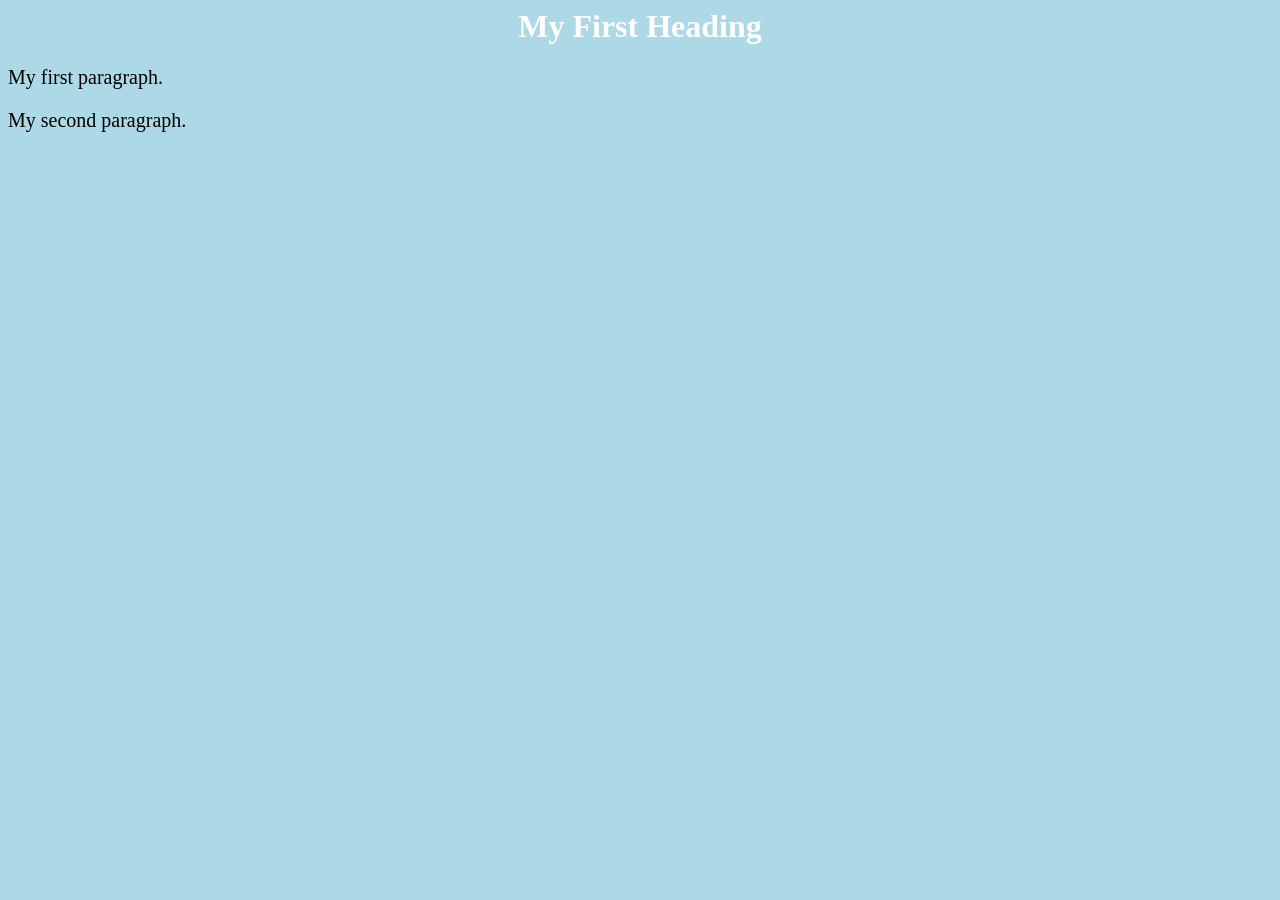
<file: index.html>
<! DOCTYPE html>
<html>
        <head>
                <title>Page Title</title>
                <link rel="stylesheet" href="styles.css">
       </head>
<body>
       <h1>My First Heading</h1> 
       <p>My first paragraph.</p> 
       <p>My second paragraph.</p>
</body> 
</html>
</file>
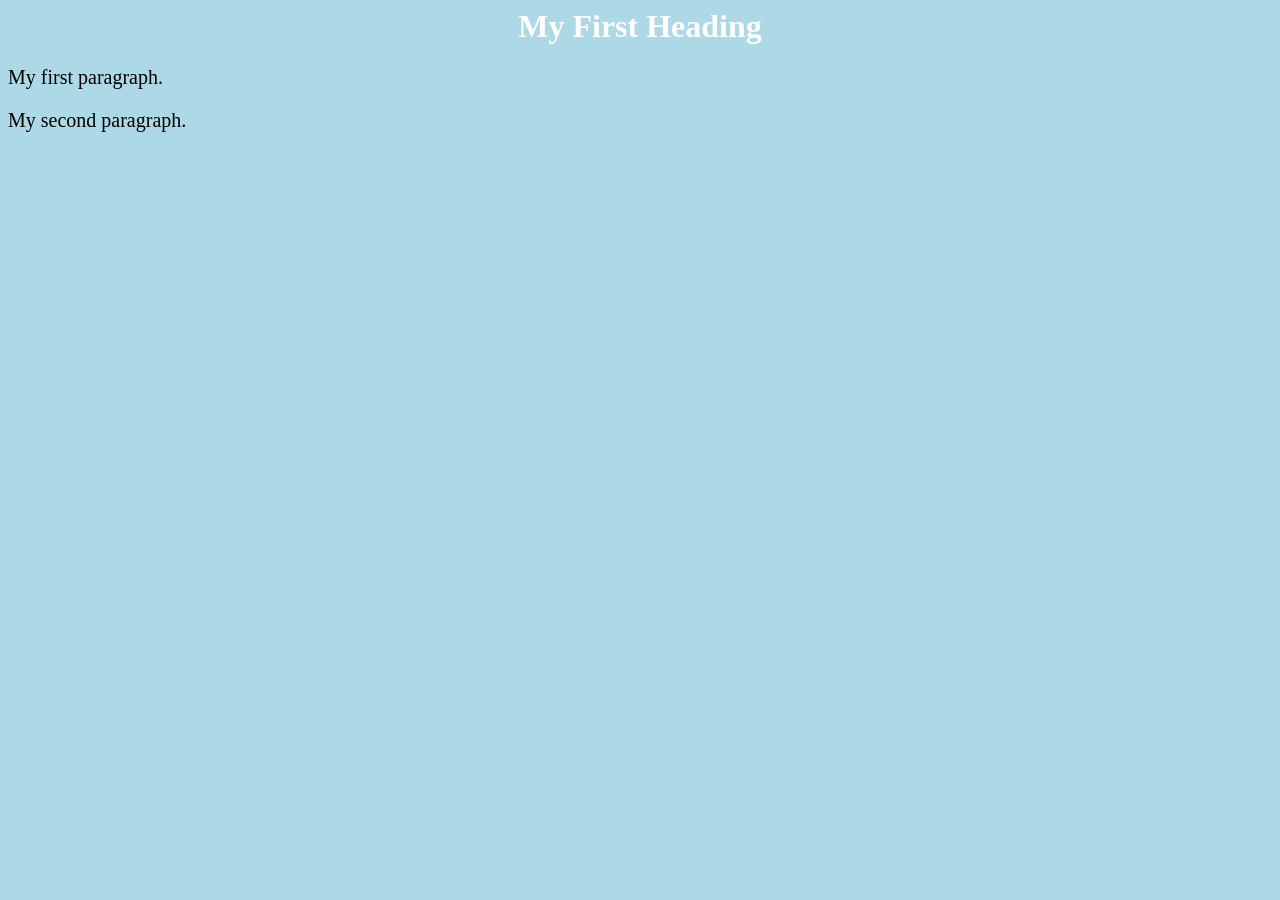
<file: web_pages/index.html>
<! DOCTYPE html>
<html>
        <head>
                <title>Page Title</title>
                <link rel="stylesheet" href="/css/styles.css">
       </head>
<body>
       <h1>My First Heading</h1> 
       <p>My first paragraph.</p> 
       <p>My second paragraph.</p>
</body> 
</html>
</file>
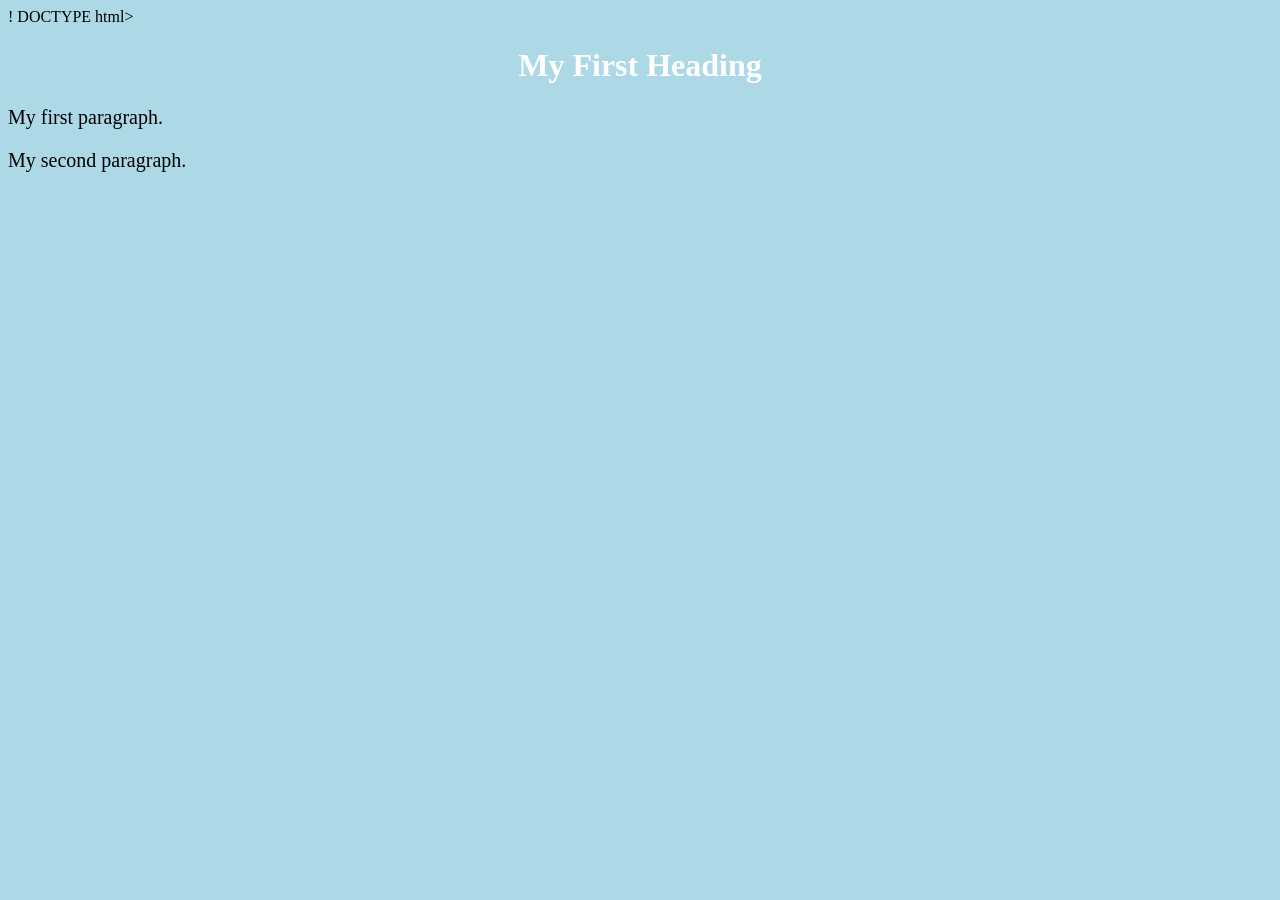
<file: page2.html>
! DOCTYPE html>
<html>
        <head>
                <title>Page Title</title>
                <link rel="stylesheet" href="styles.css">
       </head>
<body>
       <h1>My First Heading</h1>
       <p>My first paragraph.</p>
       <p>My second paragraph.</p>
</body>
</html>
</file>
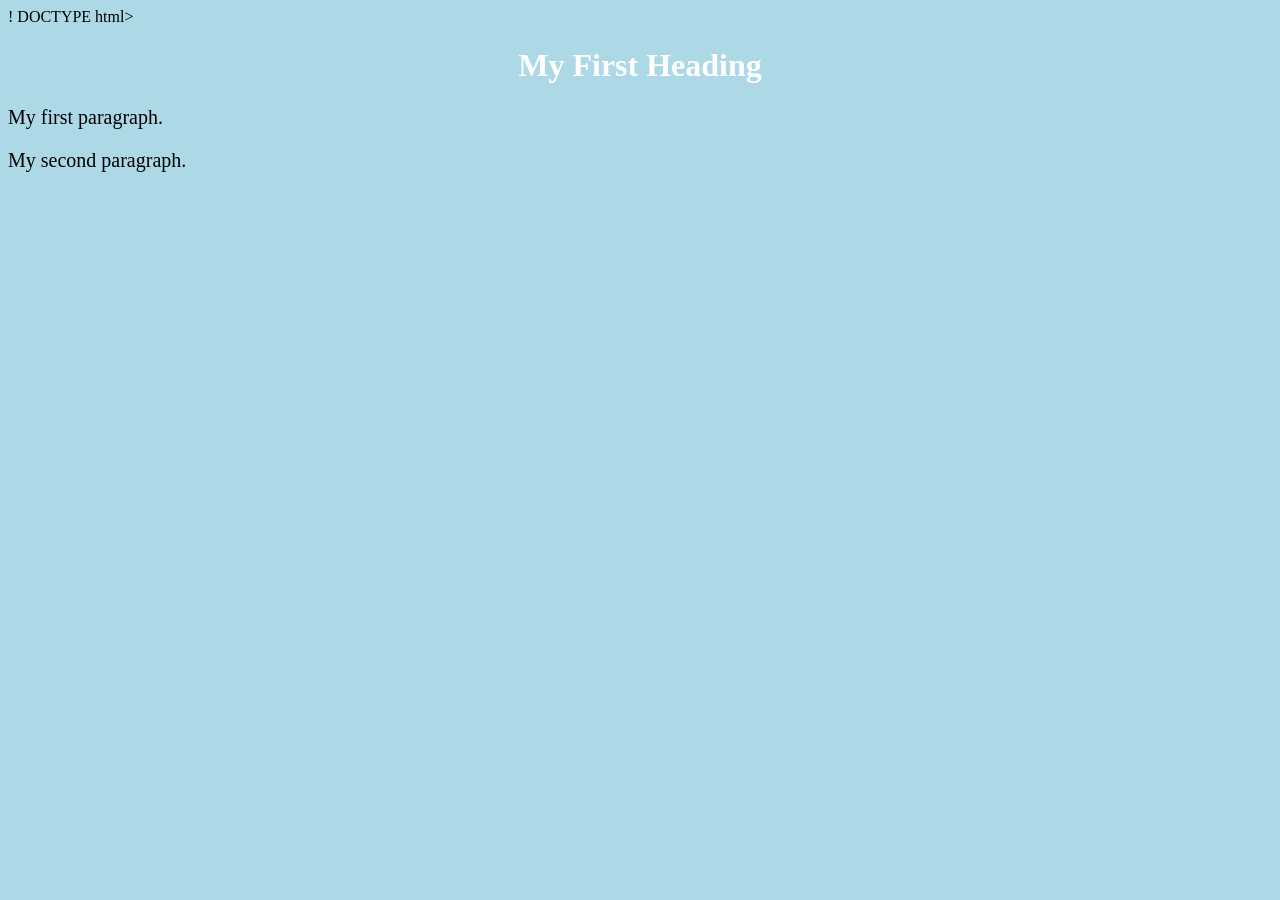
<file: web_pages/page2.html>
! DOCTYPE html>
<html>
        <head>
                <title>Page 2 Title</title>
                <link rel="stylesheet of page 2" href="/css/styles.css">
       </head>
<body>
       <h1>My First Heading</h1>
       <p>My first paragraph.</p>
       <p>My second paragraph.</p>
</body>
</html>
</file>
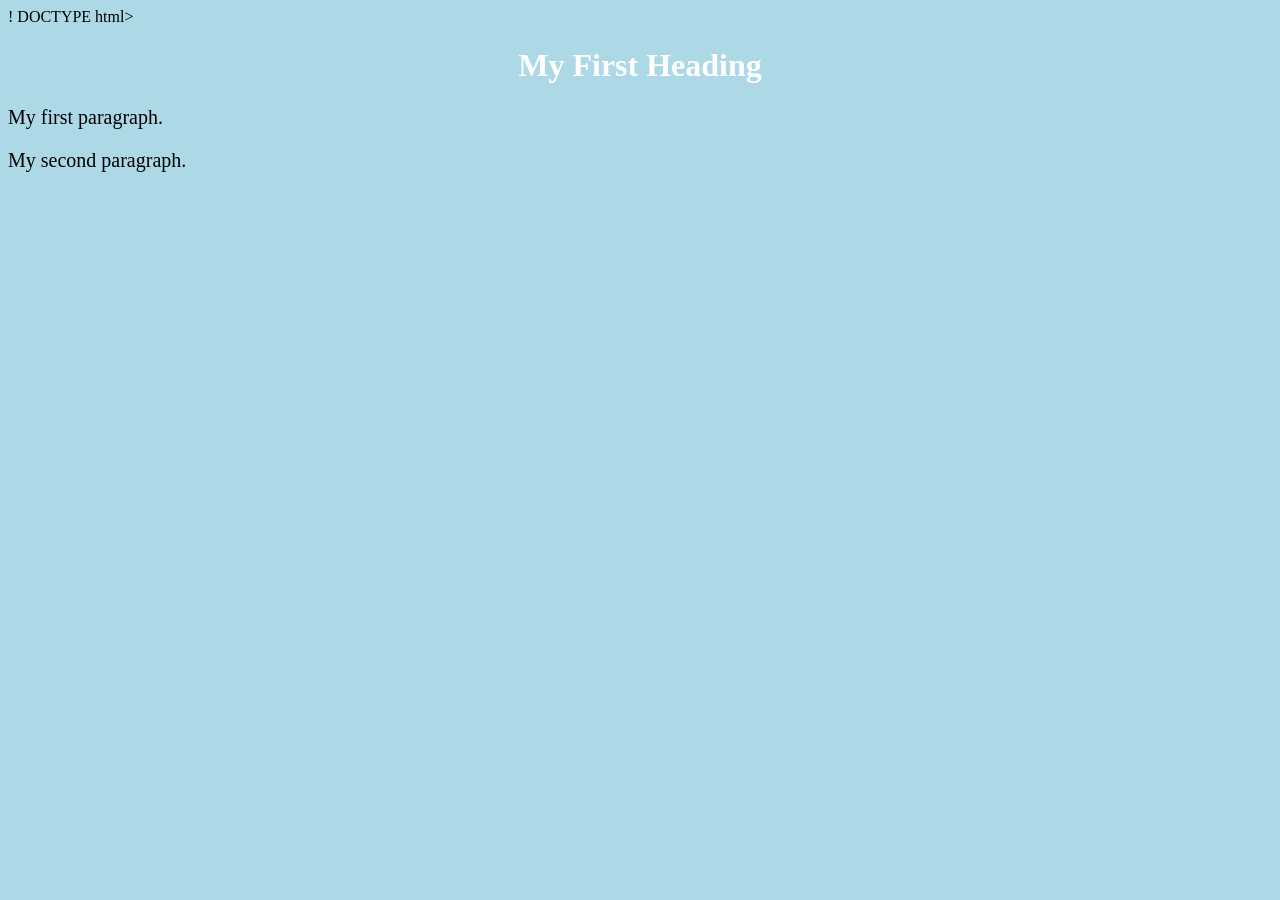
<file: web_pages/page3.html>
! DOCTYPE html>
<html>
        <head>
                <title>Page Title</title>
                <link rel="stylesheet" href="/css/styles.css">
       </head>
<body>
       <h1>My First Heading</h1>
       <p>My first paragraph.</p>
       <p>My second paragraph.</p>
</body>
</html>
</file>
<file: styles.css>
body {
       background-color: lightblue;
}
h1 {
       color: white; 
       text-align: center;
}
p {
       font-family: verdana; font-size: 20px;
       <body>
}
</file>
<file: css/styles.css>
body {
       background-color: lightblue;
}
h1 {
       color: white; 
       text-align: center;
}
p {
       font-family: verdana; font-size: 20px;
       <body>
}
</file>
